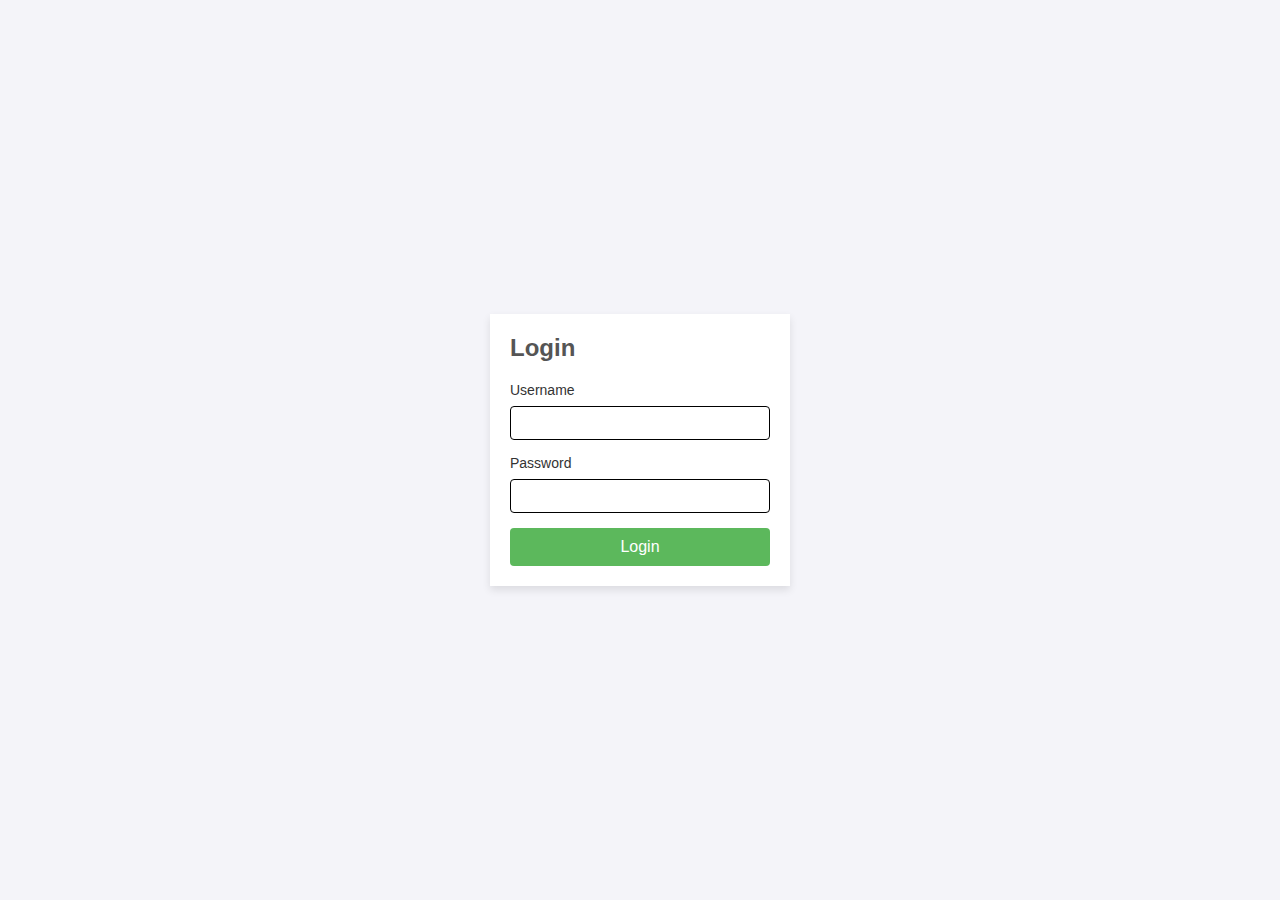
<file: index.html>
<!DOCTYPE html>
<html lang="en">
<head>
    <meta charset="UTF-8">
    <meta name="viewport" content="width=device-width, initial-scale=1.0">
    <title>Login Page</title>
    <link rel="stylesheet" href="index.css">
</head>
<body>
    <div class="login-container">
        <h2>Login</h2>
        <!--Redirects to travel.html on form submission-->
        <form action="travel.html" method="GET">

        <label for="username">Username</label><input type="text" id="username" name="username" required>
        <label for="password">Password</label><input type="text" id="password" name="password" required>
        <button type="submit">Login</button>
    </form>
    </div>
    </body>
</html>
</file>
<file: index.css>
*{
margin: 0;
padding: 0;
box-sizing: border-box;
font-family: Arial, Helvetica, sans-serif;


}
body{
    display: flex;
    justify-content: center;
    align-items: center;
    height: 100vh;
    background-color: #f4f4f9;
}
.login-container{
    width: 300px;
    padding: 20px;
    background-color: #ffff;
    box-shadow: 0 4px 8px rgba(0, 0, 0, 0.1);
}
h2{
    margin-bottom: 20px;
    color: #555;
}
label{
    display: block;
    margin-bottom: 8px;
    color: #333;
    font-size: 14px;
}
input[type="text"],
input[type="password"]{
    width: 100%;
    padding: 8px;
    margin-bottom: 15px;
    border: 1px solid black;
    border-radius: 4px;
    font-size: 14px;
}
button{
    width: 100%;
    padding: 10px;
    border: none;
    border-radius: 4px;
    background-color: #5cb85c;
    color: white;
    font-size: 16px;
    cursor: pointer;
}
button:hover{
    background-color: #4cae4c;
}
</file>
